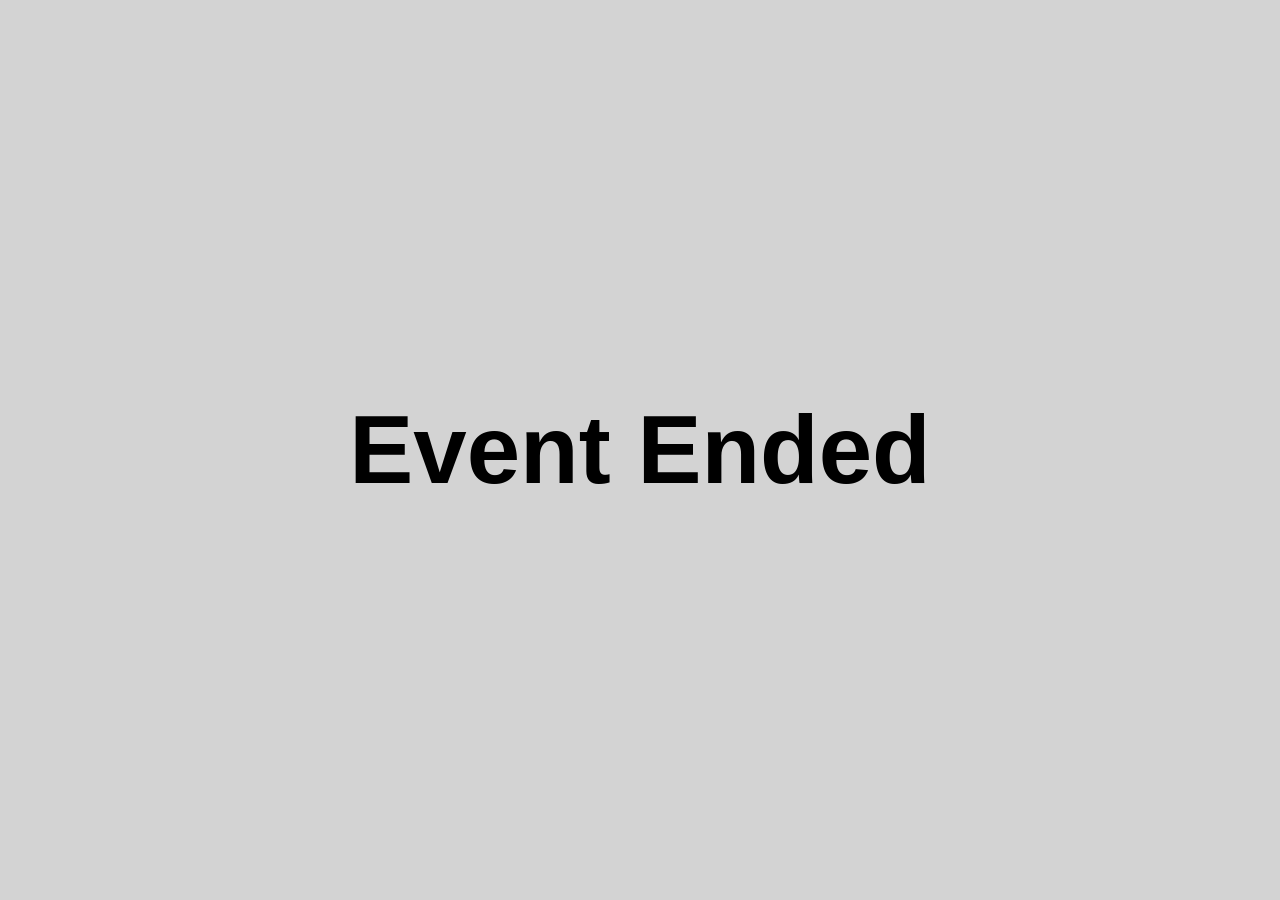
<file: countdown.html>
<!DOCTYPE html>
<html lang="en">
<head>
    <meta charset="UTF-8">
    <meta name="viewport" content="width=device-width, initial-scale=1.0">
    <title>C72H Countdown</title>
    <link rel="stylesheet" href="styles.css">
</head>
<body>
    <div id="countdown"></div>

    <script>
        const endDate = new Date('June 28, 2024 13:00:00').getTime();
        const countdownElement = document.getElementById('countdown');

        function updateCountdown() {
            const now = new Date().getTime();
            const distance = endDate - now;

            if (distance < 0) {
                countdownElement.innerHTML = "Event Ended";
                clearInterval(interval);
                return;
            }

            const days = Math.floor(distance / (1000 * 60 * 60 * 24));
            const hours = Math.floor((distance % (1000 * 60 * 60 * 24)) / (1000 * 60 * 60))   + 24*days;
            const minutes = Math.floor((distance % (1000 * 60 * 60)) / (1000 * 60));
            const seconds = Math.floor((distance % (1000 * 60)) / 1000);

            countdownElement.innerHTML = `${hours}h ${minutes}m ${seconds}s REMAINING`;
        }

        updateCountdown();
        const interval = setInterval(updateCountdown, 1000);
    </script>
</body>
</html>
</file>
<file: styles.css>
body {
    display: flex;
    justify-content: center;
    align-items: center;
    height: 100vh;
    font-size: xx-large;
    font-weight: bold;
    font-family: Arial, sans-serif;
    background-color: lightgray;
    color: black;
    margin: 0;
}

#countdown {
    font-size: 3em;
}

#toggle-music {
    padding: 10px 20px;
    font-size: 1em;
    cursor: pointer;
}
</file>
